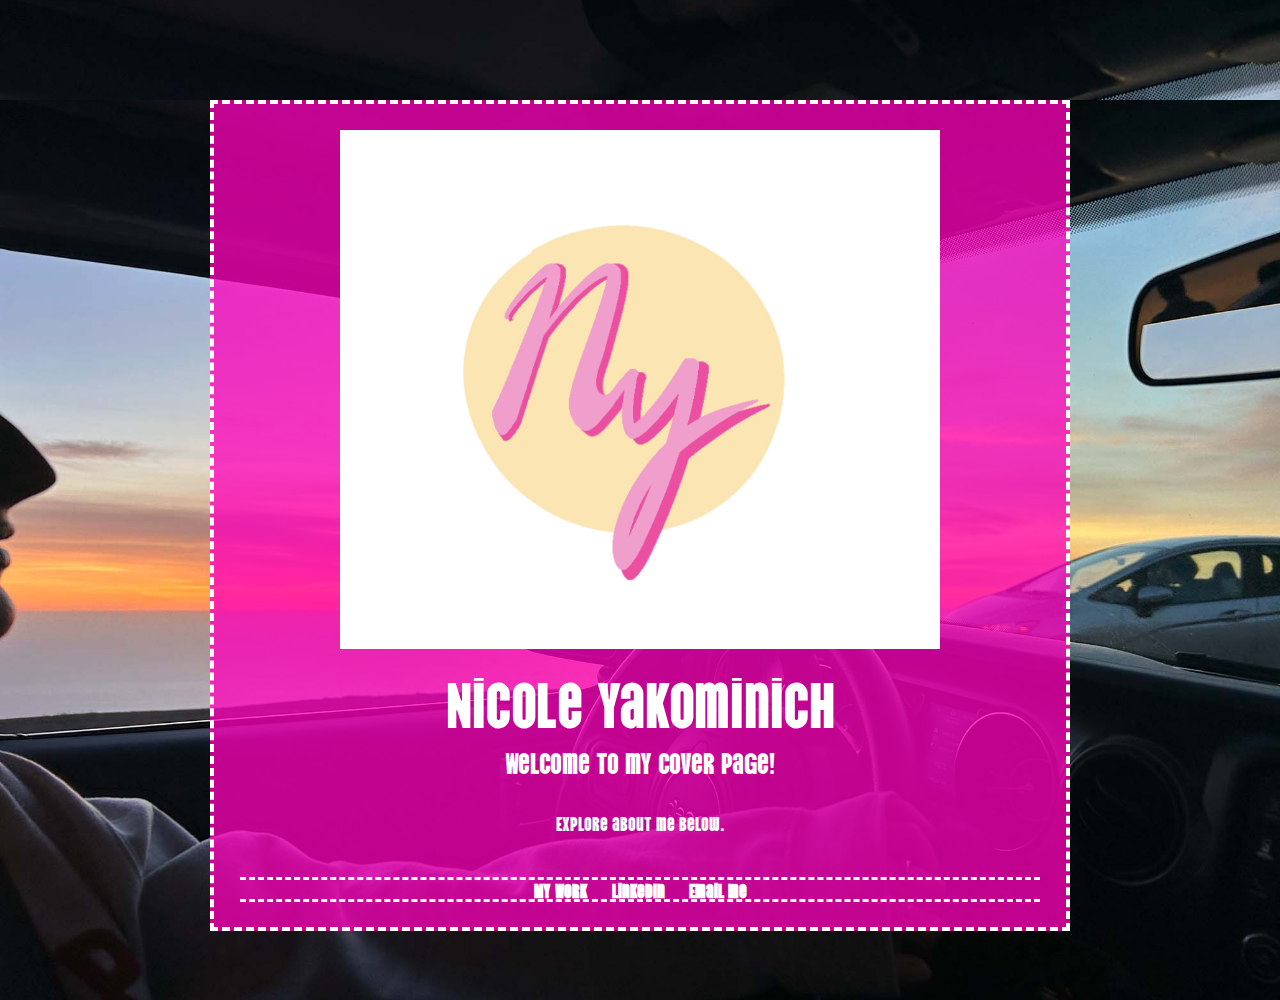
<file: index.html>
<!DOCTYPE HTML>
<html>

<head>
   <link rel="preconnect" href="https://fonts.googleapis.com">
   <link rel="preconnect" href="https://fonts.gstatic.com" crossorigin>
   <link href="https://fonts.googleapis.com/css2?family=Vina+Sans&display=swap" rel="stylesheet">
<meta charset=”UTF-8”>

<!-- THE TITLE WILL APPEAR IN THE BROWSER WINDOW OR TAB -->
<title> Nicole Yakominich | Contact Page       </title>
<link rel="stylesheet" type="text/css" href="styles-contact.css">
</head>

<body>

 <div class="center">   
    <img id="logo" src="images/mylogo@2x.png" alt="mylogo.png" width="600">
    <h1>Nicole Yakominich</h1>
    <h2>Welcome to my cover page!</h2>
    <p>Explore about me below.</p>

<nav>
   <ul>
      <li><a href="https://www.behance.net/nicoleyakomin"> My Work</a></li>
      <li><a href="https://www.linkedin.com/in/nicoleyakominich/" 
target="_blank"> LinkedIn </a></li>
         <li><a href="mailto:nicoleyakominich@gmail.com"> Email me </a></li>  
   </ul>
    </nav>

 </div> <!--end of center div-->    

</body>

</html>
</file>
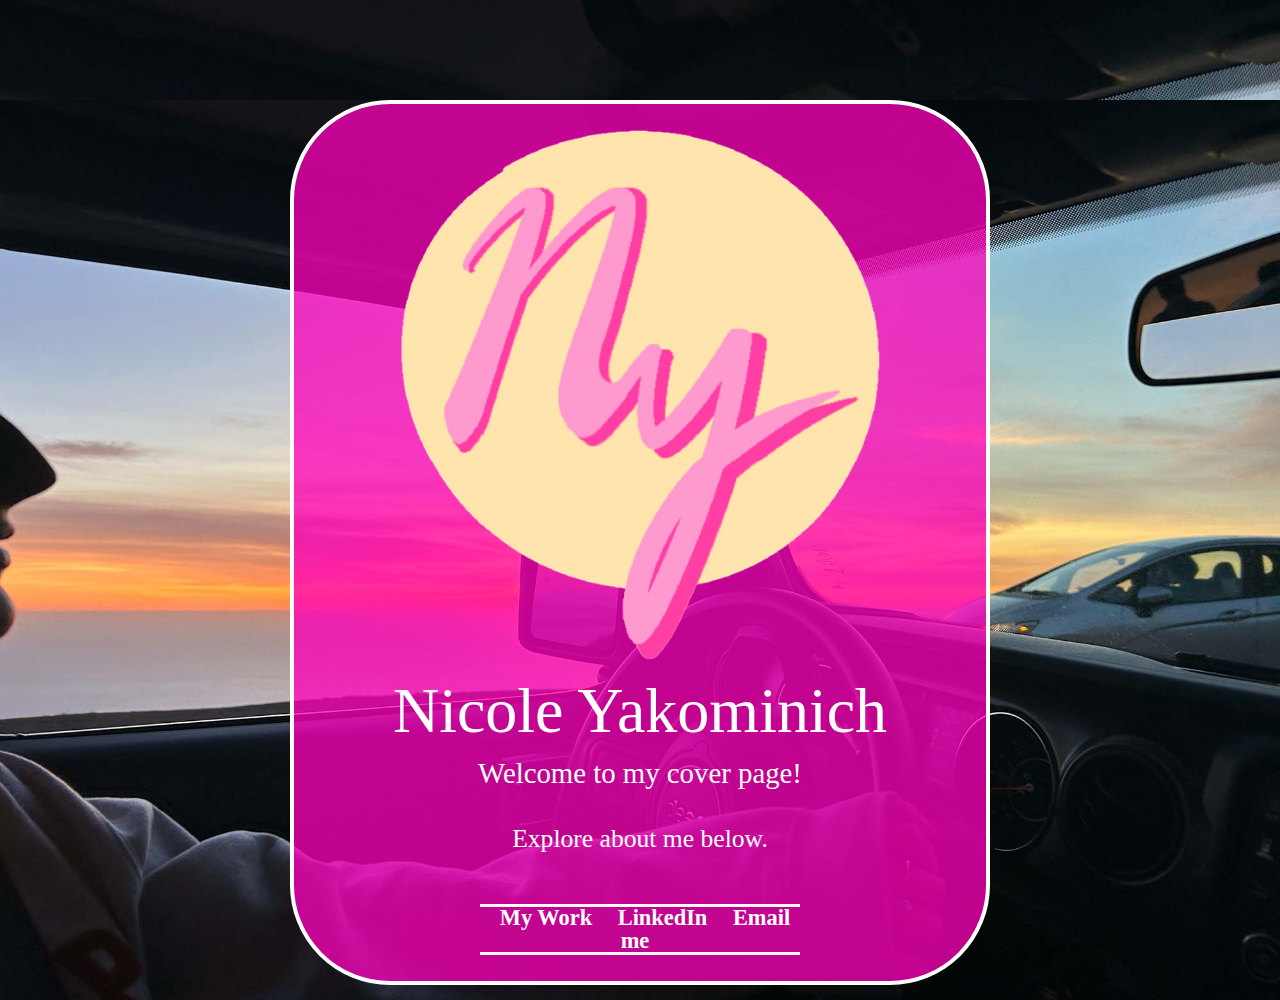
<file: upload/index.html>
<!DOCTYPE HTML>
<html>

<head>
   <link rel="preconnect" href="https://fonts.googleapis.com">
   <link rel="preconnect" href="https://fonts.gstatic.com" crossorigin>
   <link href="https://fonts.googleapis.com/css2?family=Vina+Sans&display=swap" rel="stylesheet">
<meta charset=”UTF-8”>

<!-- THE TITLE WILL APPEAR IN THE BROWSER WINDOW OR TAB -->
<title> Nicole Yakominich | Contact Page       </title>
<link rel="stylesheet" type="text/css" href="styles-contact.css">
</head>

<body>

 <div class="center">   
    <img id="logo" src="images/mylogoimage@2x.png" alt="nicoleslogo" width="600">
    <h1>Nicole Yakominich</h1>
    <h2>Welcome to my cover page!</h2>
    <p>Explore about me below.</p>
   

<nav>
   <ul>
      <li><a href="https://www.behance.net/nicoleyakomin"> My Work</a></li>
      <li><a href="https://www.linkedin.com/in/nicoleyakominich/" 
target="_blank"> LinkedIn </a></li>
         <li><a href="mailto:nicoleyakominich@gmail.com"> Email me </a></li>  
   </ul>
    </nav>

 </div> <!--end of center div-->    

</body>

</html>
</file>
<file: styles-contact.css>
/*This is my 201 Contact Web Page Project using Eric Meyer's reset at the top of my page -- your CSS starts on line 56 */



/* http://meyerweb.com/eric/tools/css/reset/ 
   v2.0 | 20110126
   License: none (public domain)
*/

html, body, div, span, applet, object, iframe,
h1, h2, h3, h4, h5, h6, p, blockquote, pre,
a, abbr, acronym, address, big, cite, code,
del, dfn, em, img, ins, kbd, q, s, samp,
small, strike, strong, sub, sup, tt, var,
b, u, i, center,
dl, dt, dd, ol, ul, li,
fieldset, form, label, legend,
table, caption, tbody, tfoot, thead, tr, th, td,
article, aside, canvas, details, embed, 
figure, figcaption, footer, header, hgroup, 
menu, nav, output, ruby, section, summary,
time, mark, audio, video {
	margin: 0;
	padding: 0;
	border: 0;
	font-size: 100%;
	font: inherit;
	vertical-align: baseline;
}
/* HTML5 display-role reset for older browsers */
article, aside, details, figcaption, figure, 
footer, header, hgroup, menu, nav, section {
	display: block;
}
body {
	line-height: 1;
}
ol, ul {
	list-style: none;
}
blockquote, q {
	quotes: none;
}
blockquote:before, blockquote:after,
q:before, q:after {
	content: '';
	content: none;
}
table {
	border-collapse: collapse;
	border-spacing: 0;
}



/* ---------- This is the beginning of my 201 Contact Web Page Project ------------ */

html, body {
  height: 100%;
  width: 100%;
  padding: 0;
  margin: 0;
  background-image: url("images/sunsetbackground.jpg");
  background-size: cover;
  background-repeat: no-repeat;
  /*background-attatchment: fixed;*/
  background-position: center;

	
	
}

.center {
    width: 800px;
	padding: 2%;
    margin: 100px auto;
 	background: rgba(255, 0, 187, 0.75); /*this uses opacity of 75% for the background color*/
	text-align: center;
	border: 4px dashed white;
}

   
#logo {
    margin-bottom: 16px;
	border: 3px pink	;
	text-align: center;
}

h1 {
	font-family: 'Vina Sans', sans-serif;
	font-size: 4em;
    margin: 0px auto 10px auto;
    color: #fff;
}

h2 {
	font-family: 'Vina Sans', sans-serif;
	font-size: 1.8em;
    line-height: 1.4;
    color: #fff;
    padding: 0px 0px;
    margin: 0px auto 25px auto;
}

p {
	font-family: 'Vina Sans', sans-serif;
	font-size: 1.2em;
    line-height: 1.6;
    color: #fff;
}
nav{
	font-family:'Vina Sans', sans-serif;
	font-size: 1.2em;
	width: 400ox;
	margin: 0 auto;
	border: dashed white;
	border-width: 3px 0;
	text-align: center;
	margin-top: 2em;
}   

nav li{
	display: inline;
}

nav a{
	display: incline-block;
	padding: 10px;
}

a{
	color: #ffffff;
	text-decoration: none;
	font-weight: bold;

}

a:hover{
	color: white;
	background: pink;

}
</file>
<file: upload/styles-contact.css>
/*This is my 201 Contact Web Page Project using Eric Meyer's reset at the top of my page -- your CSS starts on line 56 */



/* http://meyerweb.com/eric/tools/css/reset/ 
   v2.0 | 20110126
   License: none (public domain)
*/

html, body, div, span, applet, object, iframe,
h1, h2, h3, h4, h5, h6, p, blockquote, pre,
a, abbr, acronym, address, big, cite, code,
del, dfn, em, img, ins, kbd, q, s, samp,
small, strike, strong, sub, sup, tt, var,
b, u, i, center,
dl, dt, dd, ol, ul, li,
fieldset, form, label, legend,
table, caption, tbody, tfoot, thead, tr, th, td,
article, aside, canvas, details, embed, 
figure, figcaption, footer, header, hgroup, 
menu, nav, output, ruby, section, summary,
time, mark, audio, video {
	margin: 0;
	padding: 0;
	border: 0;
	font-size: 100%;
	font: inherit;
	vertical-align: baseline;
}
/* HTML5 display-role reset for older browsers */
article, aside, details, figcaption, figure, 
footer, header, hgroup, menu, nav, section {
	display: block;
}
body {
	line-height: 1;
}
ol, ul {
	list-style: none;
}
blockquote, q {
	quotes: none;
}
blockquote:before, blockquote:after,
q:before, q:after {
	content: '';
	content: none;
}
table {
	border-collapse: collapse;
	border-spacing: 0;
}



/* ---------- This is the beginning of my 201 Contact Web Page Project ------------ */

html, body {
  height: 100%;
  width: 100%;
  padding: 0;
  margin: 0;
  background-image: url("images/sunsetbackground.jpg");
  background-size: cover;
  background-repeat: no-repeat;
  /*background-attatchment: fixed;*/
  background-position: center;

  

	
	
}

.center {
    width: 50%; /*this is for responsiveness*/
	padding: 2%;
    margin: 100px auto;
 	background: rgba(255, 0, 187, 0.75); /*this uses opacity of 75% for the background color*/
	text-align: center;
	border: 4px solid white;
	border-radius: 100px; /*this is for responsiveness*/
	box-shadow: 5px ;
}

   
#logo {
    width: 75%; /*this is for responsiveness*/
	margin-bottom: 16px;
	border: 3px pink	;
	text-align: center;
	box-shadow: 5px;
}

h1 {
	font-family: "lust", serif;
	font-size: 4em;
    margin: 0px auto 10px auto;
    color: #fff;
}

h2 {
	font-family: "lust", serif;
	font-size: 1.8em;
    line-height: 1.4;
    color: #fff;
    padding: 0px 0px;
    margin: 0px auto 25px auto;
}

p {
	font-family: "lust", serif;
	font-size: 1.6em;
    line-height: 1.6;
    color: #fff;
}
nav{
	font-family:"lust", serif;
	font-size: 1.4em;
	width: 50% ; /* this is for responsiveness */
	margin: 0 auto;
	border: solid white;
	border-width: 3px 0;
	text-align: center;
	margin-top: 2em;
}   

nav li{
	display: inline;
}

nav a{
	display: incline-block;
	padding: 10px;
}

a{
	color: #ffffff;
	text-decoration: none;
	font-weight: bold;

}

a:hover{
	color: white;
	background: pink;

}
</file>
